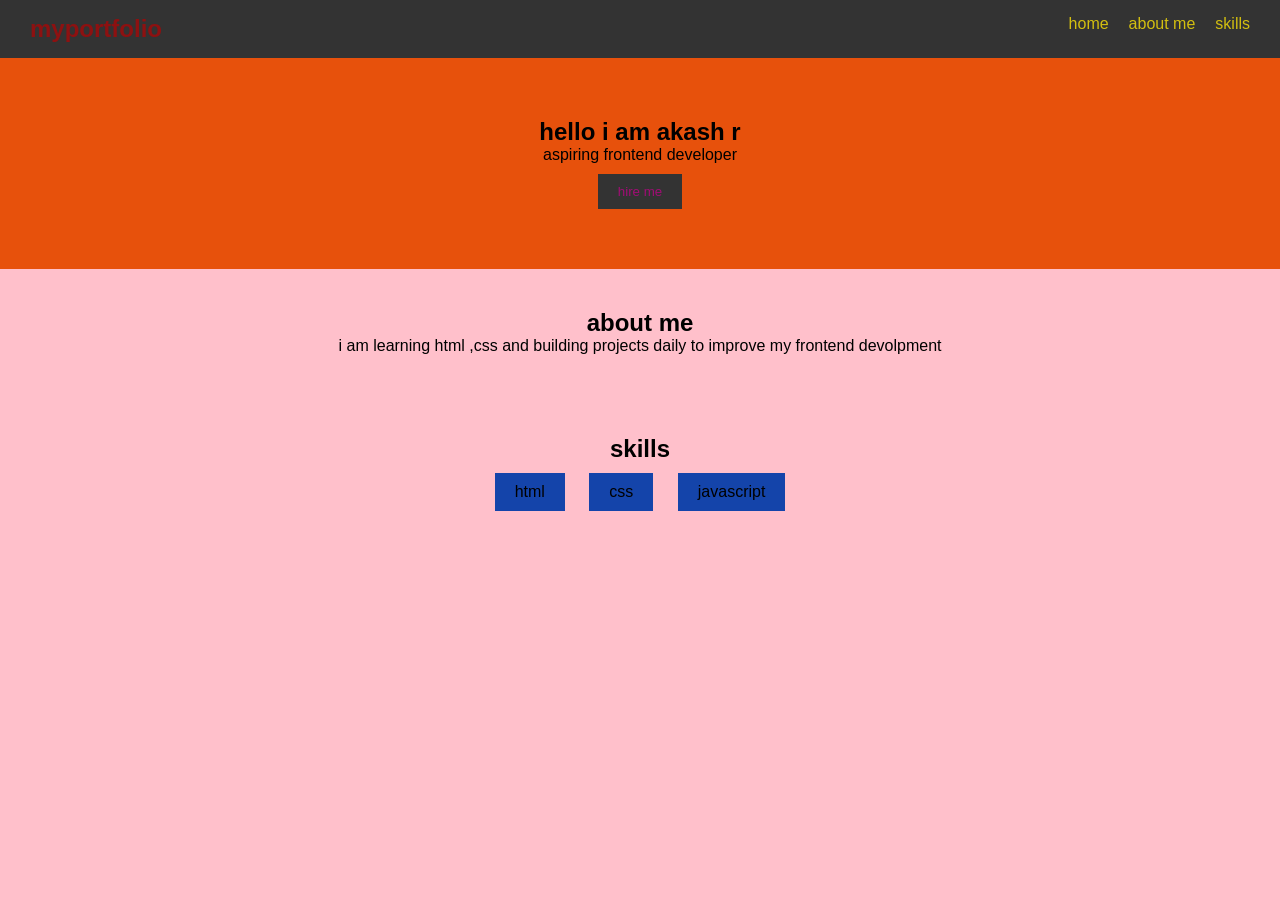
<file: index.html>
<!DOCTYPE html>
<html lang="en">
<head>
    <meta charset="UTF-8">
    <meta name="viewport" content="width=device-width, initial-scale=1.0">
    <title>day9 of mini project</title>
    <link rel="stylesheet" href="./style.css">
</head>
<body>
    <nav class="navbar">
        <h2 class="logo">myportfolio</h2>
        <ul>
            <li><a href="#home">home</a></li>
            <li><a href="#about">about me</a></li>
            <li><a href="#skills">skills</a></li>
        </ul>
    </nav>
    <!-- home section-->
<section class="home">
 <h1> hello  i am akash r</h1>
 <p> aspiring frontend developer</p>
 <button> hire me </button>
</section>
<!-- about me section -->
<section class="about"> 
    <h1>about me</h1>
    <p> i am learning html ,css and building projects daily to improve my frontend devolpment</p>
</section>
<!-- skill section-->
<section class="skills">
    <h1>skills</h1>
    <div class="skill-box" >html</div>
    <div class="skill-box" >css</div>
    <div class="skill-box" >javascript</div>
</section>
</body>
</html>
</file>
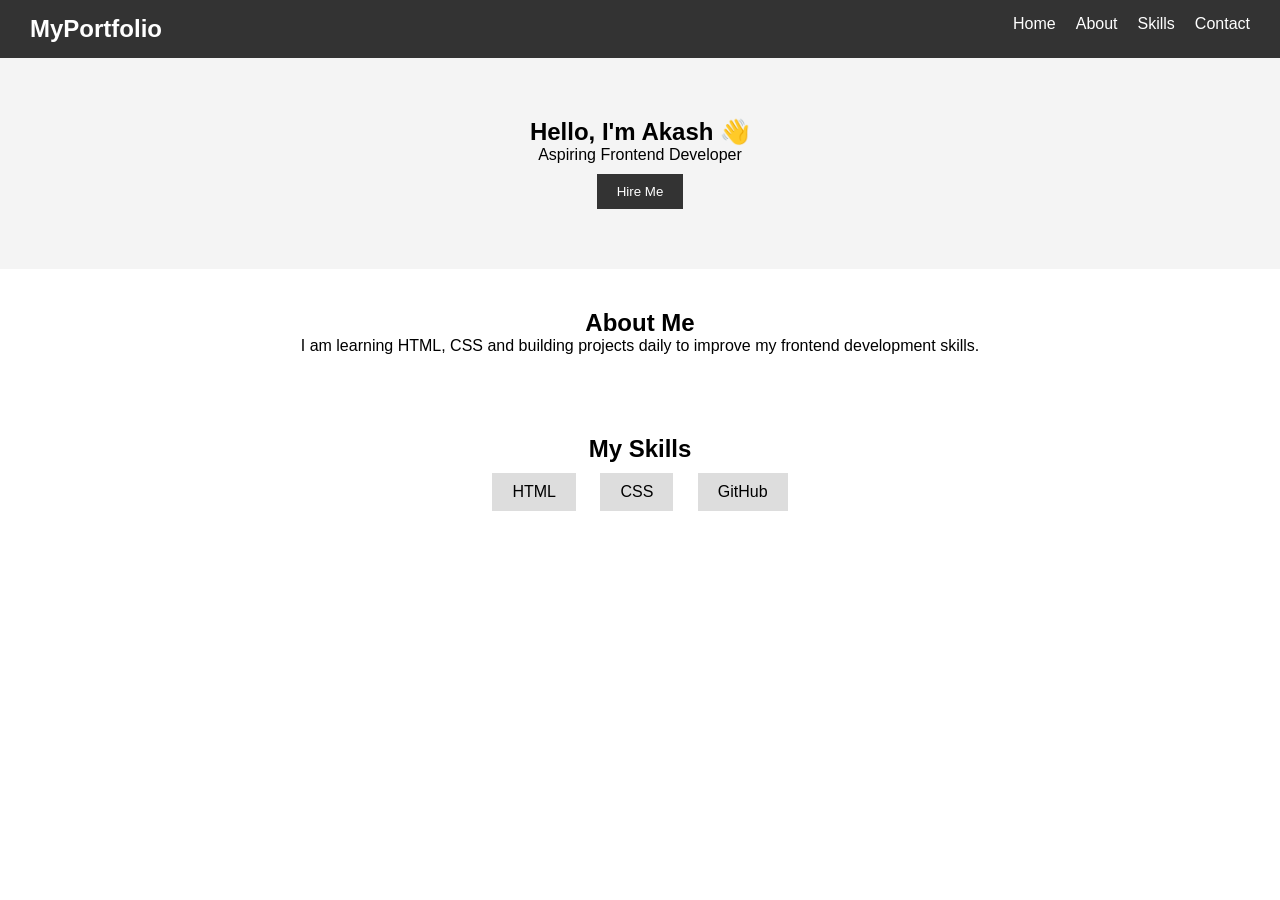
<file: portfolio/index.html>
<!DOCTYPE html>
<html lang="en">
<head>
    <meta charset="UTF-8">
    <meta name="viewport" content="width=device-width, initial-scale=1.0">
    <title>My Portfolio</title>
    <link rel="stylesheet" href="style.css">
</head>
<body>

    <!-- Navbar -->
    <nav class="navbar">
        <h2 class="logo">MyPortfolio</h2>
        <ul>
            <li><a href="#">Home</a></li>
            <li><a href="#">About</a></li>
            <li><a href="#">Skills</a></li>
            <li><a href="#">Contact</a></li>
        </ul>
    </nav>

    <!-- Home Section -->
    <section class="home">
        <h1>Hello, I'm Akash 👋</h1>
        <p>Aspiring Frontend Developer</p>
        <button>Hire Me</button>
    </section>

    <!-- About Section -->
    <section class="about">
        <h2>About Me</h2>
        <p>I am learning HTML, CSS and building projects daily to improve my frontend development skills.</p>
    </section>

    <!-- Skills Section -->
    <section class="skills">
        <h2>My Skills</h2>
        <div class="skill-box">HTML</div>
        <div class="skill-box">CSS</div>
        <div class="skill-box">GitHub</div>
    </section>

</body>
</html>
</file>
<file: style.css>
*{
    margin: 0;
    padding: 0;
    box-sizing: border-box;
    font-family: Arial, sans-serif;
}

.navbar{
    display: flex;
    justify-content: space-between;
    background-color: #333;
    padding: 15px 30px;
}

.logo{
    color: rgb(141, 17, 17);
}

.navbar ul{
    display: flex;
    list-style: none;
}

.navbar ul li{
    margin-left: 20px;
}

.navbar ul li a{
    color: rgb(211, 191, 16);
    text-decoration: none;
}

.home{
    text-align: center;
    padding: 60px;
    background-color: #e7510c;
}

.home button{
    padding: 10px 20px;
    background-color: #333;
    color: rgb(161, 13, 117);
    border: none;
    margin-top: 10px;
}

.about, .skills{
    text-align: center;
    padding: 40px;
}

.skill-box{
    display: inline-block;
    padding: 10px 20px;
    background-color: #1444aa;
    margin: 10px;
}
body{
    background-color: pink;
}
</file>
<file: portfolio/style.css>
*{
    margin: 0;
    padding: 0;
    box-sizing: border-box;
    font-family: Arial, sans-serif;
}

.navbar{
    display: flex;
    justify-content: space-between;
    background-color: #333;
    padding: 15px 30px;
}

.logo{
    color: white;
}

.navbar ul{
    display: flex;
    list-style: none;
}

.navbar ul li{
    margin-left: 20px;
}

.navbar ul li a{
    color: white;
    text-decoration: none;
}

.home{
    text-align: center;
    padding: 60px;
    background-color: #f4f4f4;
}

.home button{
    padding: 10px 20px;
    background-color: #333;
    color: white;
    border: none;
    margin-top: 10px;
}

.about, .skills{
    text-align: center;
    padding: 40px;
}

.skill-box{
    display: inline-block;
    padding: 10px 20px;
    background-color: #ddd;
    margin: 10px;
}
</file>
